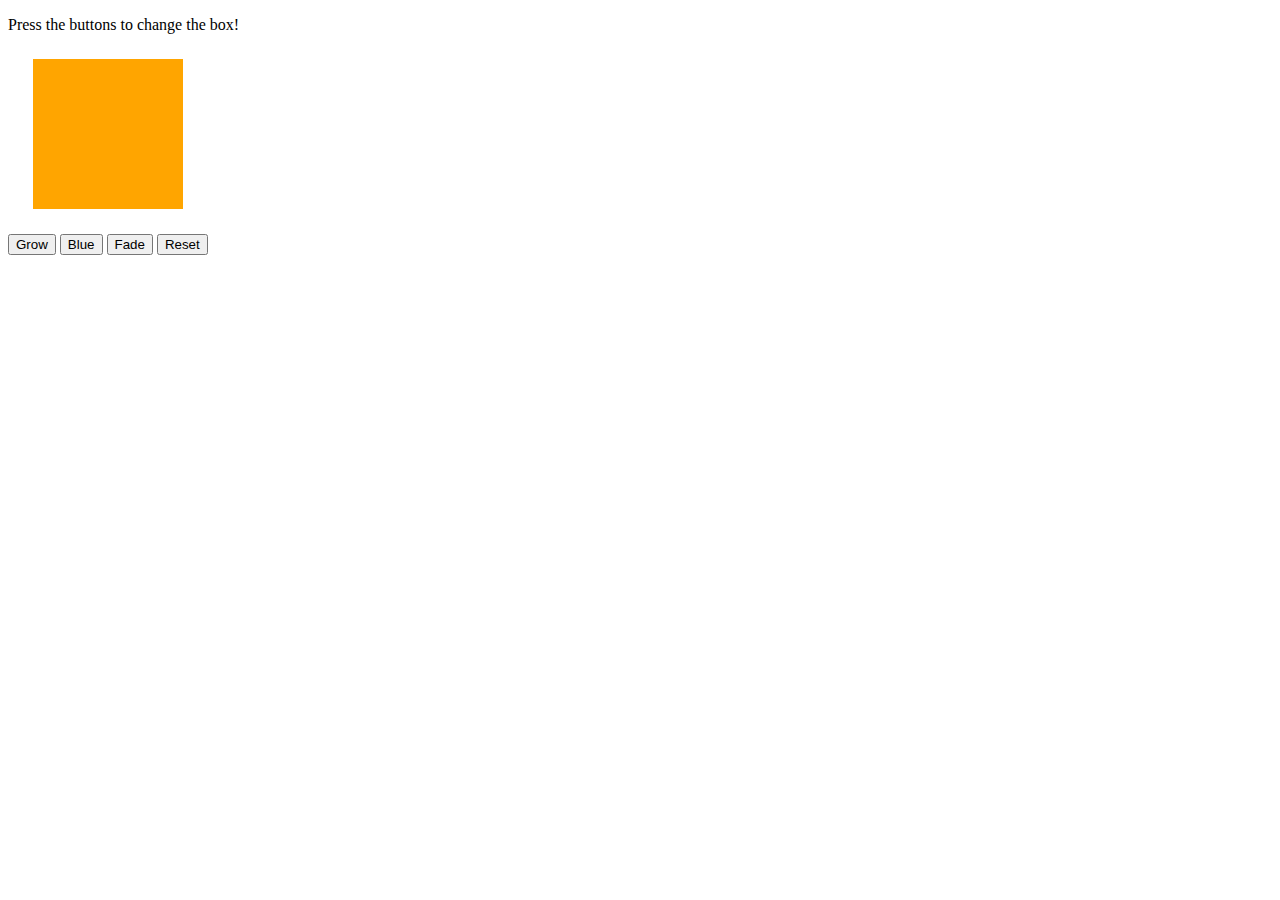
<file: index.html>
<!DOCTYPE html>
<html>
<head>
    <title>Jiggle Into JavaScript</title>
    <!-- <script type="text/javascript" src="https://cdnjs.cloudflare.com/ajax/libs/jquery/3.1.0/jquery.min.js"></script> -->
</head>
<body>

    <p>Press the buttons to change the box!</p>

    <div id="box" style="height:150px; width:150px; background-color:orange; margin:25px"></div>

    <button id="button1">Grow</button>
    <button id="button2">Blue</button>
    <button id="button3">Fade</button>
    <button id="button4">Reset</button>

    <script type="text/javascript">

    	document.getElementById("button1").addEventListener("click", function(){

            document.getElementById("box").style.height = "250px";

        });

        document.getElementById("button2").addEventListener("click", function(){

            document.getElementById("box").style.backgroundColor = "blue";

        });

        document.getElementById("button3").addEventListener("click", function(){

            document.getElementById("box").style.opacity = "0.5";

        });

        document.getElementById("button4").addEventListener("click", function(){

            document.getElementById("box").style.opacity = "1.0"; 

        });

        document.getElementById("button4").addEventListener("click", function(){

            document.getElementId("box").style.height = "150px"; 

        });

        document.getElementById("button4").addEventListener("click", function(){
        	
            document.getElementId("box").style.backgroundColor = "orange";

        });




    </script>

</body>
</html>
</file>
